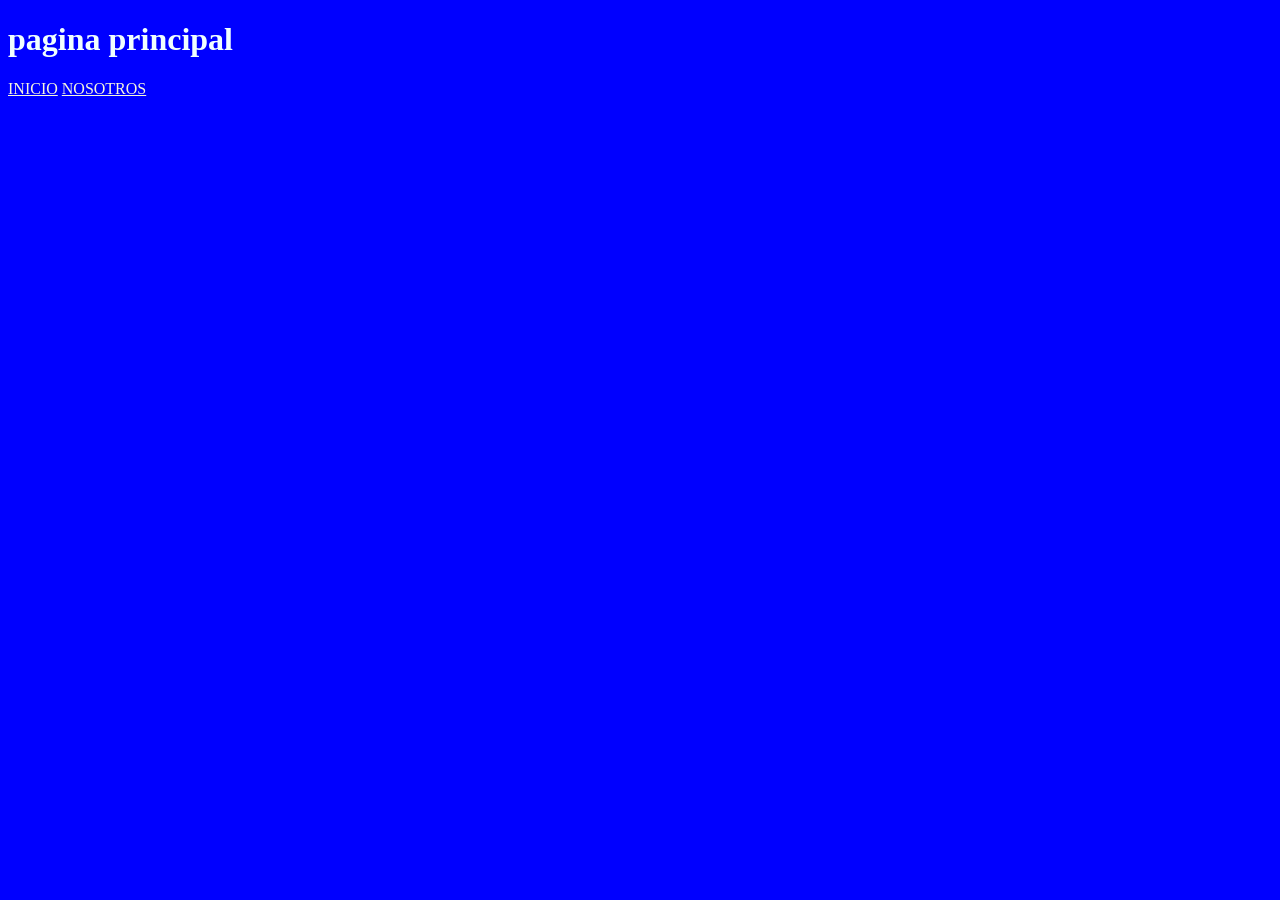
<file: index.html>
<!DOCTYPE html>
<html lang="en">
<head>
    <meta charset="UTF-8">
    <meta name="viewport" content="width=device-width, initial-scale=1.0">
    <title>proyecto examen</title>
    <link rel="stylesheet" href="style.css">

</head>
<body>
        <header>
           <h1>
            pagina principal 
            </h1>
        <nav>
              <a href="#">INICIO</a>
              <a href="#">NOSOTROS</a>
          </nav>
        </header>
    
</body>
</html>
</file>
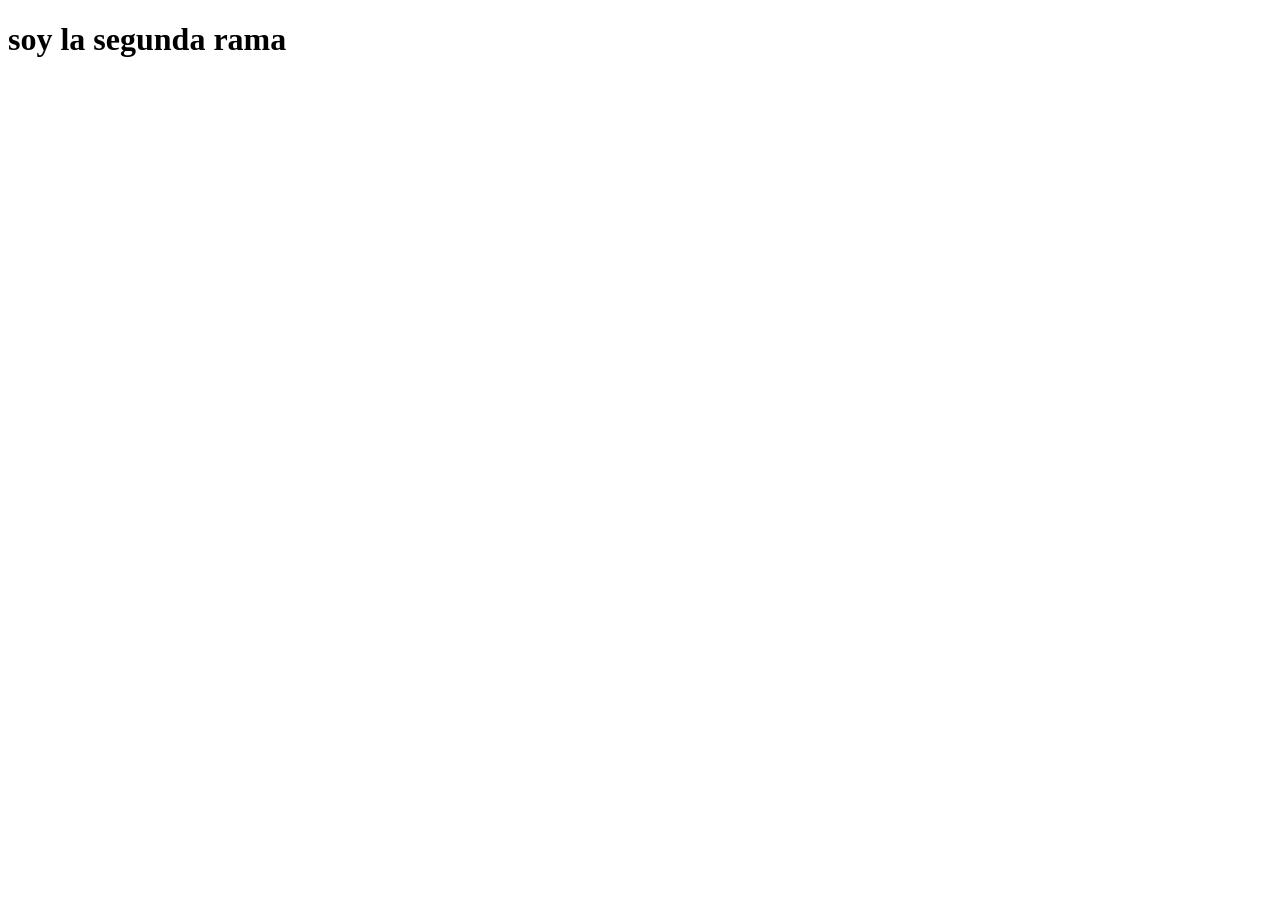
<file: index2.html>
<!DOCTYPE html>
<html lang="en">
<head>
    <meta charset="UTF-8">
    <meta name="viewport" content="width=device-width, initial-scale=1.0">
    <title>Document</title>
</head>
<body>
    <h1>soy la segunda rama </h1>


</body>
</html>
</file>
<file: style.css>
body{
background-color: blue;

}
h1{
    color: azure;
}
nav{
    background-color: blue;
    
}
a{
    color: beige;
}
</file>
